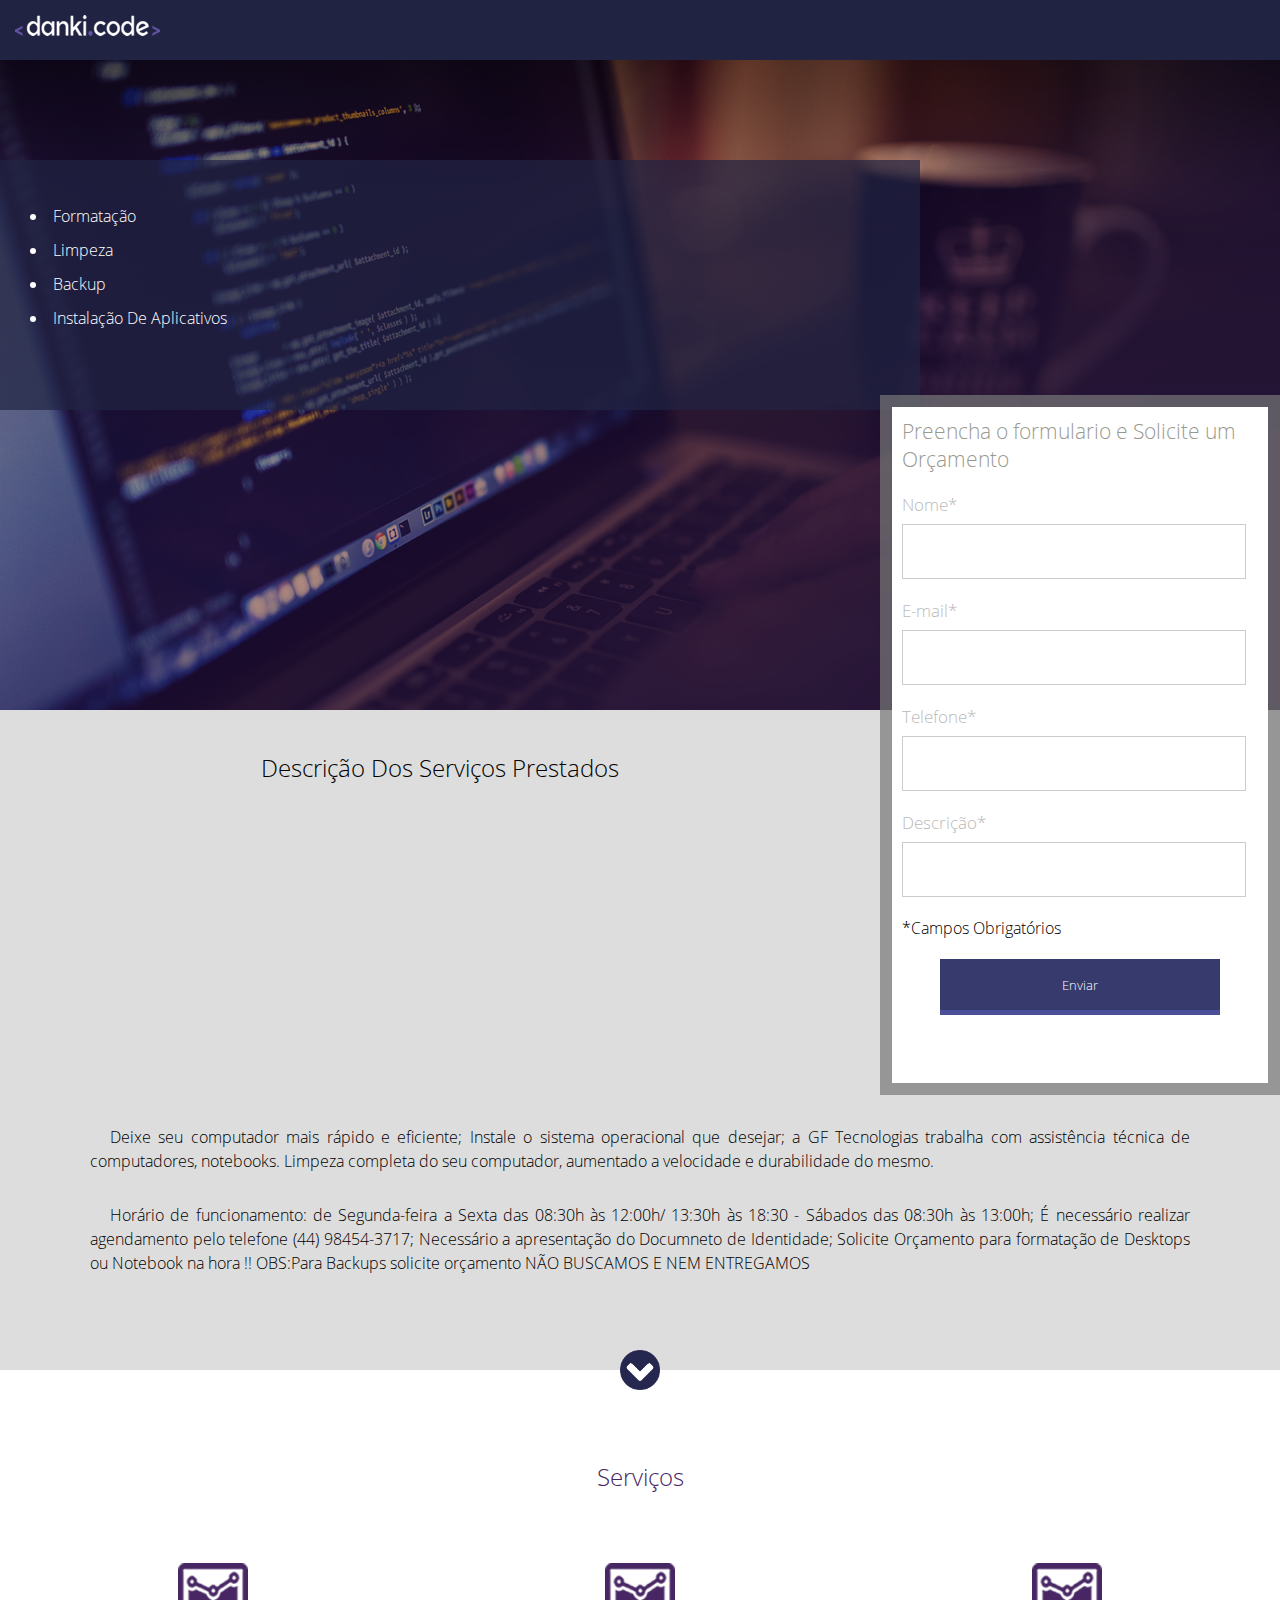
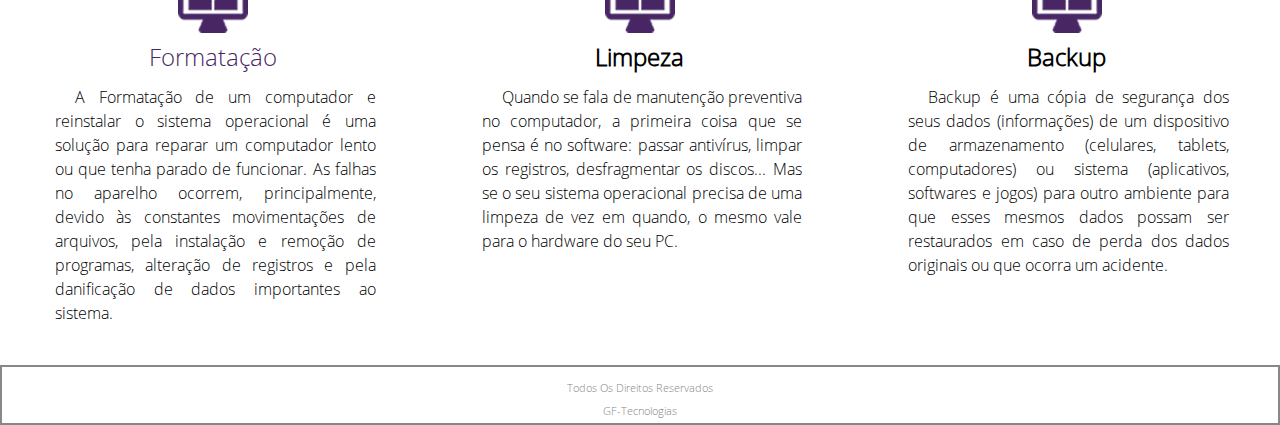
<file: index.html>
<!DOCTYPE html>
<html>
<head>
	<title>Projeto 01</title>
	<link rel="stylesheet" type="text/css" href="css/style.css">
	<meta charset="utf-8"/>
	<meta name="viewport" content="widht=device-widt, initial-scale=1.0, maximum-scale=1.0">

</head>
<body>
  <div class="header">
    	<div class="center">
    		<img src="imagens/logo.png">
           </div><!--center-->
    	</div> <!--imagem Topo -->
</div> <!--header-->
<div class="container-banner"> <!--Pai-->
	<div class="center"><!--Filha 1-->
		<div class="container-list">
			<ul>
				<li>Formatação</li>
				<li>Limpeza</li>
				<li>Backup</li>
				<li>Instalação De Aplicativos</li>

			</ul>
		</div>
		<div class="form"> <!--filha2-->
		<h2>Preencha o formulario e Solicite um Orçamento</h2>
		<form>
			<div class="input-container">
				<span> Nome*</span>
				<input type="text" name="Nome" required=""></div><!--input-container-->
				<div class="input-container">
				<span> E-mail*</span>
				<input type="text" name="E-mail" required=""></div><!--E-mail-->
				<div class="input-container">
				<span> Telefone*</span>
				<input type="text" name="Telefone required="></div><!--Telefone-->
				<div class="input-container">
				<span> Descrição*</span>
				<input type="text" name="Descrição required="></div>
				<p class="warning">*Campos Obrigatórios</p>
				<div class="input-submit-container">
				<input type="Submit" name="acao" value="Enviar"></div>

				</form>
			</div>
	
	
</div> <!--Banner-->
<div class="container2">
	<div class="center">
	<h2>Descrição Dos Serviços Prestados</h2>
	<p>Deixe seu computador mais rápido e eficiente;
Instale o sistema operacional que desejar;
a GF Tecnologias trabalha com assistência técnica de computadores, notebooks.
Limpeza completa do seu computador, aumentado a velocidade e durabilidade do mesmo.
</p>
<P>Horário de funcionamento: de Segunda-feira a Sexta das 08:30h às 12:00h/ 13:30h às 18:30 - Sábados das 08:30h às 13:00h;
É necessário realizar agendamento pelo telefone (44) 98454-3717;
Necessário a  apresentação do Documneto de Identidade;
Solicite Orçamento para formatação de Desktops ou Notebook na hora !!
OBS:Para Backups solicite orçamento

NÃO BUSCAMOS E NEM ENTREGAMOS </P>
</div><!--center-->
<div class="arrow"></div>
</div><!--conatiner2-->

<div class="section-1">
	<h2> Serviços</h2>
	<div class="container-section">
		<div class="container-single">
			<div><img src="imagens/icon.png"></div><!--imagens1-->
			<div class="text-container-single">
				<h2>Formatação</h2>
				<p>A Formatação de um computador e reinstalar o sistema operacional é uma solução para reparar um computador lento ou que tenha parado de funcionar. As falhas no aparelho ocorrem, principalmente, devido às constantes movimentações de arquivos, pela instalação e remoção de programas, alteração de registros e pela danificação de dados importantes ao sistema. </p> </div>
			</div><!--single2-->
			</div>
		</div><!--Single-->
		</div><!--section-->
<div class="container-section">
		<div class="container-single">
			<div><img src="imagens/icon.png"></div><!--imagens1-->
			<div class="text-container-single">
				<h2>Limpeza</h2>
				<p>Quando se fala de manutenção preventiva no computador, a primeira coisa que se pensa é no software: passar antivírus, limpar os registros, desfragmentar os discos... Mas se o seu sistema operacional precisa de uma limpeza de vez em quando, o mesmo vale para o hardware do seu PC. </p>
			</div>
		</div>
		</div>
			<div class="container-section">
		<div class="container-single">
			<div><img src="imagens/icon.png"></div><!--imagens1-->
			<div class="text-container-single">
				<h2>Backup</h2>
				<p> Backup é uma cópia de segurança dos seus dados (informações) de um dispositivo de armazenamento (celulares, tablets, computadores) ou sistema (aplicativos, softwares e jogos) para outro ambiente para que esses mesmos dados possam ser restaurados em caso de perda dos dados originais ou que ocorra um acidente. </p>
			</div>
		</div>
		</div>
		</div><!--div principal-->
		<div class="clear"></div>
		<div class="footer">
			
			<P> Todos Os Direitos Reservados</P>
			<p> GF-Tecnologias</p>
					</div> <!--footer-->
</body>
</html>
</file>
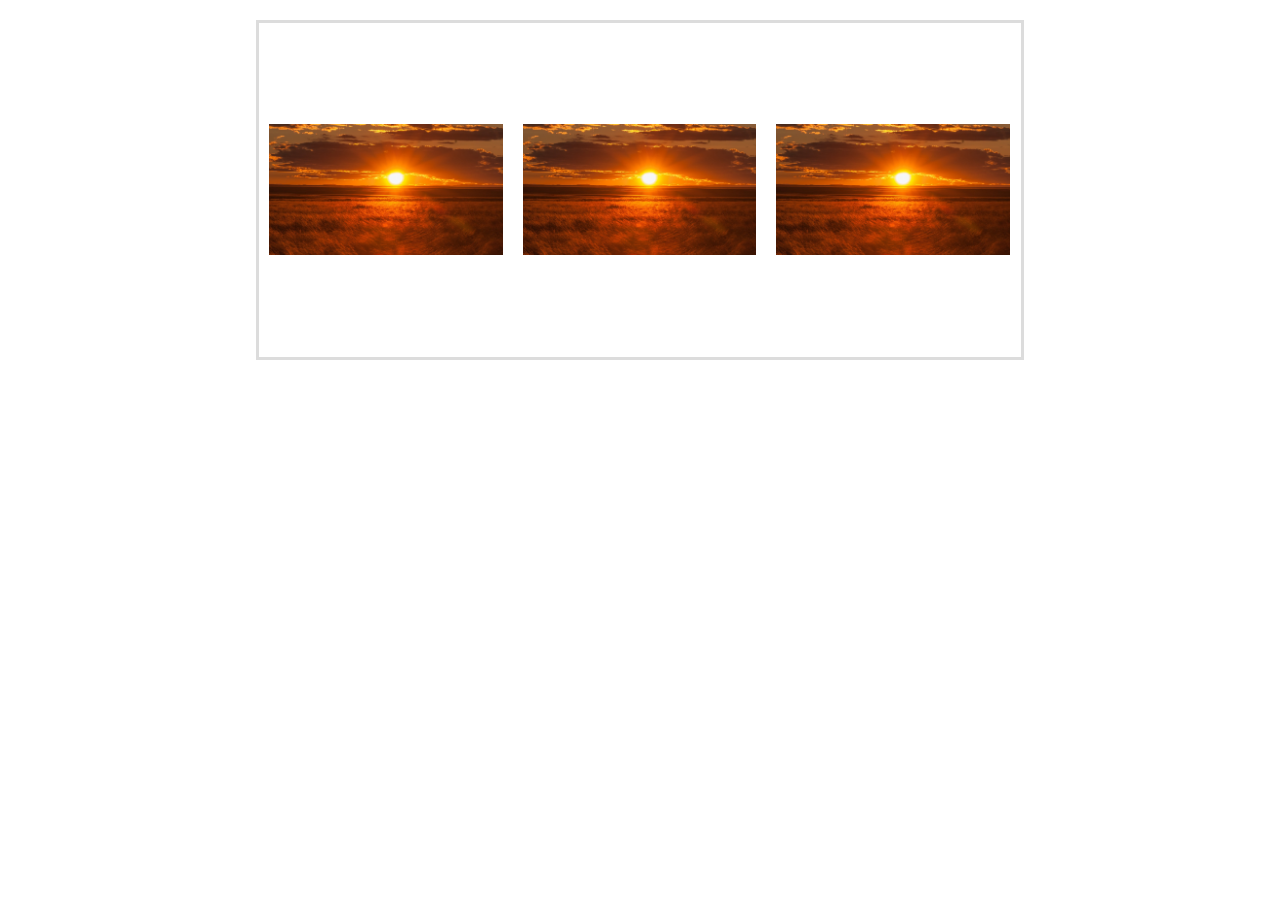
<file: GAleria Responsiva/Galeria.html>
<!DOCTYPE html>
<html>
<head>
	<title>Galeria responsiva</title>
	<link rel="stylesheet" type="text/css" href="style.css">
</head>
<body>
	<div class="container">
	<div class="img-wraper">
				<div style="background-image:url('img.jpg');" class="img"></div>
			</div><!--img-wraper--><div class="img-wraper">
				<div style="background-image:url('img.jpg');" class="img"></div>
			</div><!--img-wraper--><div class="img-wraper">
				<div style="background-image:url('img.jpg');" class="img"></div>
			</div><!--img-wraper-->
	<div class="clear"></div><!--clear-->
</div> <!--Container-->
</body>
</html>
</file>
<file: css/style.css>
*{
	margin: 0;
	padding: 0;
    box-sizing: border-box;
    font-family: "OpenSans"

}
html,body{
	height: 100%;
}

@font-face{
	src:url('../fonts/OpenSans-Light.ttf');
    font-family: "OpenSans"	;

}
}
.center{
	width: 1280px;
	margin: 0 auto;
	padding: 0 2%;
}
.header{
	min-width: 1280px;
	width: 100%;
	height: 60px;
	background-color: #212343;
}

.header img{
	margin: 15px;
}

.container-banner{
	width: 100%;
	height: 650px;
    background-size: cover;
    background-position: center;
	background-image: url('../imagens/header_bg.png');
}
.container-banner > .center{
	height: 100%;
	/*text-align: right;*/
}
.form{
	padding: 10px;
	width: 400px;
	height: 700px;
	float: right;
	position: relative;
	top: -15px;
	border: 12px solid rgba(120,120,120,0.7);
	background-color: white ;
	background-clip: padding-box;
}
.form h2{
	font-weight: normal;
	color: #999990;
	font-size: 21px;
}
.input-container{
	margin-top:20px;
}

.input-container span{
	display: inline-block;
	width: 100%;
	color: #BBBBBB;
	font-size: 17px;
}
.form p{
	margin: 20px 0;
}

.input-container input[type=text]{
	margin-top: 8px;
	width: 344px;
	height:55px;
	border: 1px solid #ccc;
}

.form .input-submit-container{
	text-align: center;
}
.form input[type=submit]{
	border-bottom: 5px solid #4A5097;
	border-top: 0;
	border-right: 0;
	border-left: 0;
	color: white;
	width: 280px;
	height:56px;
	cursor: pointer;
	display: inline-block;
	background-color: #363A6D;
}
.form input[type=submit]:hover{
	background-color: #323665;
}
.container-list{
	padding: 30px;
	margin-top: 100px;
	float: left;
	width: 920px;
	height: 250px;
	background-color: rgba(33,35,67,0.7);

}
.container-list ul{
	list-style-position: inside;

}
.container-list ul li{
	color: white;
	margin-top: 18px;
	line-height: 1;
}
.container2{
	line-height: 1.5;
	min-width: 1200px;
	padding: 40px 0;
	background-color: #DDD;
	text-align: center;

}
.container2 h2{
	font-weight: normal;
}
.container2 p{
	text-indent: 20px;
	width: 1100px;
	margin: 15px 0;
	display: inline-block;
	text-align: justify;


}
.arrow{
	width: 40px;
	height: 40px;
	background-image: url(../imagens/arrow.png);
	background-size: 100% 100%;
	position: relative;
	top: 60px;
	left: 50%;
	margin-left: -20px;
}
.section-1{
	min-width: 1200px;
	padding:90px 0;
}

.section-1 h2{
	text-align: center;
	color: #462663;
	font-weight: normal;
}

.container-section{
	margin-top:40px;
}

.container-section{
	text-align: center;
}

.container-single{
	line-height: 1.5;
	float: left;
	width: 33.333%;
	padding:30px;
}

.container-single p{
	text-indent: 20px;
	display: inline-block;
	margin-right: -4px;
	text-align: justify;
	padding:10px 25px;
}

.container-single img{
	width:70px;
}
.footer{
	clear: both;

	border: 2px solid #888888;
	padding: 5px 0;
	text-align: center;
	color: #888;
}
.footer p{
	margin-top: 8px;
	font-size: 11px;
}
</file>
<file: GAleria Responsiva/style.css>
* {
	margin: 0;
	padding: 0;
	box-sizing: border-box;
}
html,body{
	height: 100%;
}
.clear{
	clear: both;
}
.container{
	width: 100%;
	max-width: 768px;
	margin: 20px auto;
	padding: 30px 0;
	border: 3px solid rgb(220,220,220);


}
.img-wraper{
	width: 33.3%;
	padding-top: 33.3%;
	float: left;
	background-color: white;
	border: 10px solid white;
	position: relative;

}
.img{
	position: absolute;
	left: 0;
	top: 0;
	width: 100%;
	height: 100%;
	background-position: center;
	background-size: contain;
	background-repeat: no-repeat;
}
</file>
